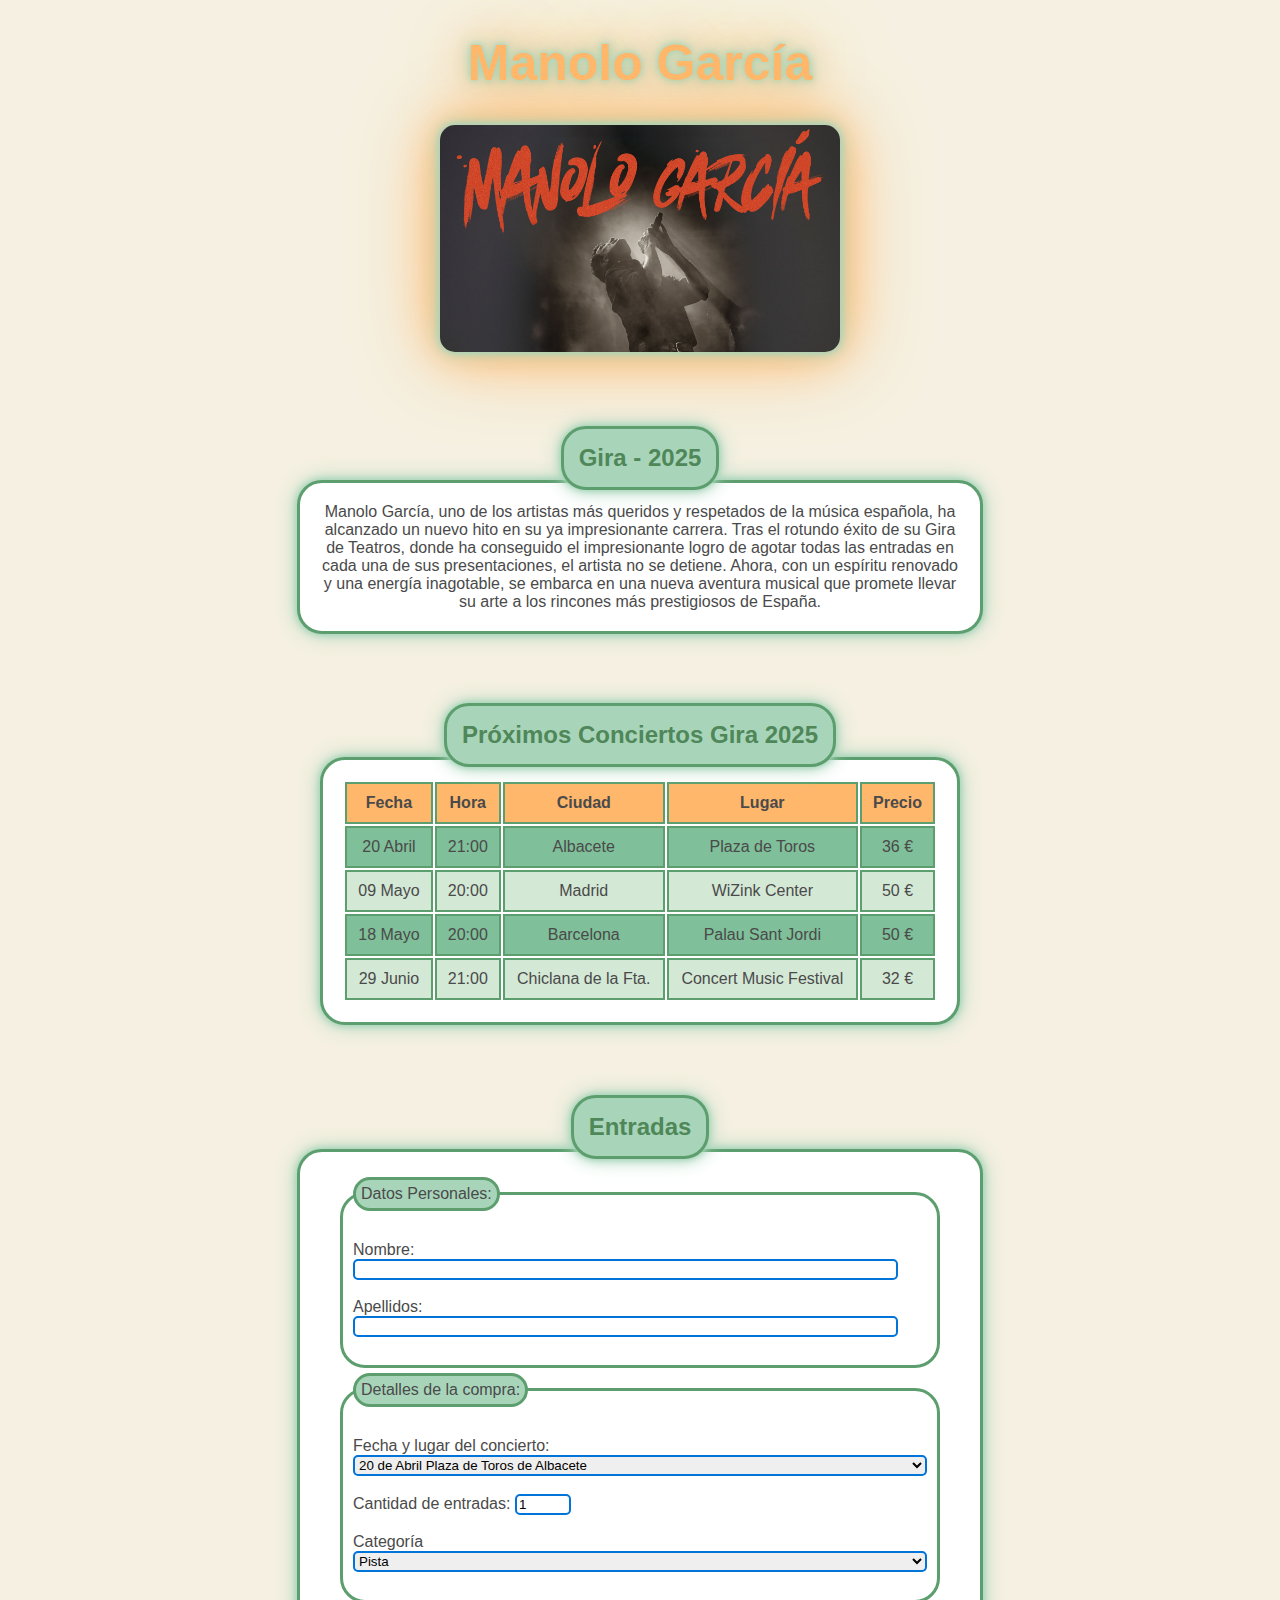
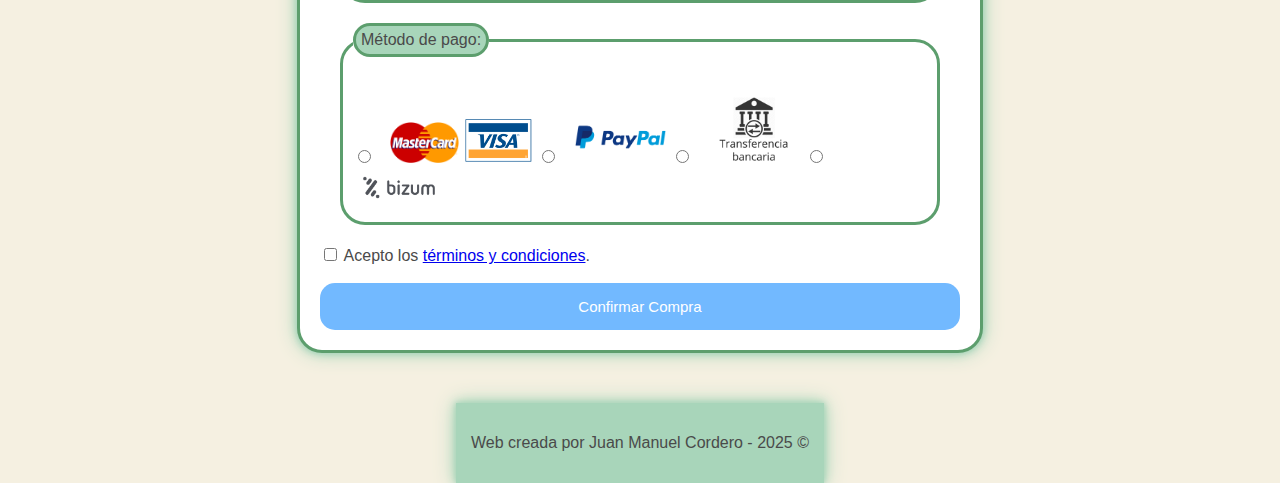
<file: PAC_DESARROLLO_CorderoGanforninaJuanManuel/index.html>
<!DOCTYPE html>
<html lang="es">
<head>
	<meta charset="UTF-8">
	<meta name="viewport" content="width=device-width, initial-scale=1.0">
	<title>Conciertos Manolo García</title>
	<link rel="stylesheet" href="./css/styles.css">
	<script src="./js/script.js" defer></script> <!-- defer es para no bloquear la carga  de la página -->
</head>
<body>
	<header>
		<h1>Manolo García</h1>
		<img class="hero" src="./img/principal.jpeg" style="max-width: 400px; height: auto;" alt="Gira Manolo García">
	</header>
	
	<h2>Gira - 2025</h2>
	<p class="description">
	Manolo García, uno de los artistas más queridos y respetados de la música española,
	ha alcanzado un nuevo hito en su ya impresionante carrera. 
	Tras el rotundo éxito de su Gira de Teatros, donde ha conseguido el impresionante 
	logro de agotar todas las entradas en cada una de sus presentaciones, 
	el artista no se detiene. Ahora, con un espíritu renovado y una energía inagotable, 
	se embarca en una nueva aventura musical que promete llevar su arte a los rincones más prestigiosos de España.
	</p>
	
	<h2>Próximos Conciertos Gira 2025</h2>
	<table class="concerts">
		<tr>
			<th>Fecha</th>
			<th>Hora</th>
			<th>Ciudad</th>
			<th>Lugar</th>
			<th>Precio</th>
		</tr>
		<tr>
			<td>20 Abril</td>
			<td>21:00</td>
			<td>Albacete</td>
			<td>Plaza de Toros</td>
			<td>36 €</td>
		</tr>
		<tr>
			<td>09 Mayo</td>
			<td>20:00</td>
			<td>Madrid</td>
			<td>WiZink Center</td>
			<td>50 €</td>
		</tr>
		<tr>
			<td>18 Mayo</td>
			<td>20:00</td>
			<td>Barcelona</td>
			<td>Palau Sant Jordi</td>
			<td>50 €</td>
		</tr>
		<tr>
			<td>29 Junio</td>
			<td>21:00</td>
			<td>Chiclana de la Fta.</td>
			<td>Concert Music Festival</td>
			<td>32 €</td>
		</tr>		
	</table>

	<h2>Entradas</h2>
	<div class="formulary">
		<form action="./confirmacion.html" method="get"> <!-- action donde se va a enviar la info del formulario, method como se emviará-->
		<!-- Datos Personales -->
		<div class="formcontain">
			<legend>Datos Personales:</legend>
			<label for="name">Nombre:</label> <!-- for para asociar la entrada especifica (esta debe de coincidir en su id) -->
			<input type="text" id="name" name="name" required><br><br>
			<label for="surname">Apellidos:</label>
			<input type="text" id="surname" name="surname" required><br><br>
		</div>
		<!-- Detalles Compra -->
		<div class="formcontain">
			<legend>Detalles de la compra:</legend>
		<!-- Fecha Concierto -->
			<label for="date_spot">Fecha y lugar del concierto:</label>
			<select id="date_spot" name="date_spot"> <!-- Aqui no necesito poner "required" porque sale una ubicación por defecto-->
				<option value="Albacete, Plaza de Toros">20 de Abril Plaza de Toros de Albacete</option>
				<option value="Madrid, WiZink Center">9 de Mayo WiZink Center de Madrid</option>
				<option value="Barcelona, Palau Sant Jordi">18 de Mayo Palau Sant Jordi de Barcelona Center de Madrid</option>
				<option value="Chiclana, Concert Music Festival">29 de Junio Concert Music Festival de Chiclana de la Frontera</option>
			</select><br><br>
		<!-- Num. entradas -->
			<label for="number">Cantidad de entradas:</label>
			<input type="number" id="cantidad" name="cantidad" min="1" max="10" value="1"><br><br> <!-- Aqui no necesito poner "required" porque exijo que la minima sea 1-->
			
		<!-- Categoría Entrada -->
			<label for="categoria">Categoría</label> <!-- Aqui no necesito poner "required" porque sale una opcion por defecto-->
			<select id="categoria" name="categoria">
				<option value="Pista">Pista</option>
				<option value="Palco">Palco</option>
				<option value="VIP">VIP</option>
				<option value="Mesa Restaurante">Mesa Restaurante</option>
			</select><br><br>
			
		</div>

		<!-- Metodo de pago -->
		<fieldset class="formcontain">
			<legend>Método de pago:</legend>
			<label for="tarjeta">					
				<input type="radio" id="tarjeta" name="pago" value="Tarjeta"> <!-- name="" es necesario para enviar datos del formulario -->
				<img class="master" src="./img/master.png" style="width: 12%; height: auto;" alt="Mastercard">
				<img class="visa" src="./img/visa.png" style="width: 12%; height: auto;" alt="Visa">   </label>
			<label for="paypal">
				<input type="radio" id="paypal" name="pago" value="Paypal">
				<img class="paypal" src="./img/paypal.png" style="width: 16%; height: auto;" alt="Paypal">   </label>
			<label for="transferencia">
				<input type="radio" id="transferencia" name="pago" value="Transferencia">
				<img class="transfer" src="./img/transferencia.png" style="width: 16%; height: auto;" alt="Transferencia">   </label>
			<label for="bizum">
				<input type="radio" id="bizum" name="pago" value="Bizum">
				<img class="bizum" src="./img/bizum.png" style="max-width: 16%; height: auto;" alt="Bizum">   </label>
		</fieldset>
			<!-- Checkbox para aceptar términos y condiciones -->
		<label for="terminos">
			<input type="checkbox" id="terminos" name="terminos" required> Acepto los <a href="#">términos y condiciones</a>.
		</label><br><br>
		
		<!-- Botón de envío -->
		
		<input type="submit" value="Confirmar Compra">
		
		</form>
	</div>
	<footer>
		<p>Web creada por Juan Manuel Cordero - 2025 &copy;</p>
	</footer>

</body>
</html>
</file>
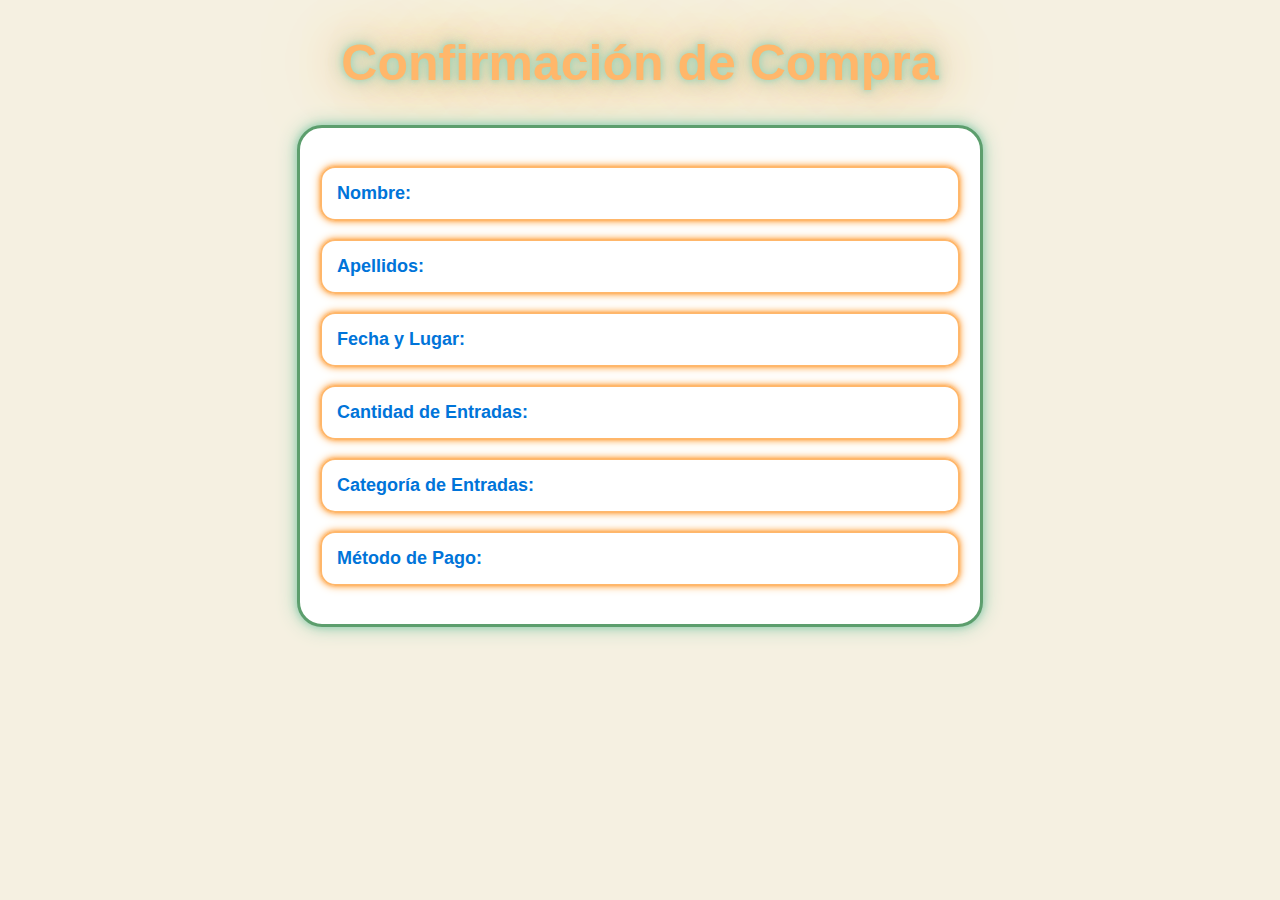
<file: PAC_DESARROLLO_CorderoGanforninaJuanManuel/confirmacion.html>
<!DOCTYPE html>
<html lang="es">
<head>
	<meta charset="UTF-8">
	<meta name="viewport" content="width=device-width", initial-scale=1.0">
	<title>Confirmación de compra</title>
	<link rel="stylesheet" href="./css/confstyles.css">
	<script src="./js/script.js" defer></script>
</head>
<body>

<h1>Confirmación de Compra</h1>
<div>
	<p>Nombre: <span id="nombre"></span></p>
	<p>Apellidos: <span id="apellidos"></span></p>
	<p>Fecha y Lugar: <span id="fechaLugar"></span></p>
	<p>Cantidad de Entradas: <span id="cantidad"></span></p>
	<p>Categoría de Entradas: <span id="categoria"></span></p>
	<p>Método de Pago: <span id="metodoPago"></span></p>
</div>
<script>
    document.addEventListener("DOMContentLoaded", function () {
        // Recuperar datos de sessionStorage
        document.getElementById("nombre").textContent = sessionStorage.getItem("nombre");
        document.getElementById("apellidos").textContent = sessionStorage.getItem("apellidos");
        document.getElementById("fechaLugar").textContent = sessionStorage.getItem("fechaLugar");
        document.getElementById("cantidad").textContent = sessionStorage.getItem("cantidad");
	document.getElementById("categoria").textContent = sessionStorage.getItem("categoria");
        document.getElementById("metodoPago").textContent = sessionStorage.getItem("metodoPago");
    });
</script>

</body>
</html>
</file>
<file: PAC_DESARROLLO_CorderoGanforninaJuanManuel/css/styles.css>
body {
	display: flex;
	flex-direction: column;
	justify-content: center;
	align-items: center;
	margin: 0 auto;
	background-color: #F5F0E1;
	color: #4A4A4A;
	font-family: 'Calibri', sans-serif;
}

h1 {
	font-family: 'Verdana', sans-serif;
	font-size: 50px;
    font-weight: bold;
    color: #FFB76B;
    text-shadow: 0 0 5px #A8D5BA, 0 0 10px #A8D5BA, 0 0 20px #A8D5BA, 0 0 40px #FFB76B, 0 0 80px #FFB76B;
}

header {
	text-align: center;
	align-items: center;
	margin: 0 auto;
}

h2 {
	font-family: 'Verdana', sans-serif;
	color: #4F8759;
	text-align: center;
	align-items: center;
	padding: 15px;
	background-color: #A8D5BA;
	border: solid 3px #5C9E6D;
	box-shadow: 0 0 5px #A8D5BA, 0 0 10px #A8D5BA, 0 0 20px #A8D5BA;
	border-radius: 25px;
	margin-bottom: -10px;
	position: relative;
	z-index: 10;
}

.hero {
  max-width: 100%;
  height: auto;
  border-radius: 15px;
  box-shadow: 0 0 5px #A8D5BA, 0 0 10px #A8D5BA, 0 0 20px #A8D5BA, 0 0 40px #FFB76B, 0 0 80px #FFB76B;
  margin-bottom: 50px;
}

.description {
	text-align: center;
	align-items: center;
	margin: 0 auto;
	max-width: 50%;
	margin-bottom: 50px;
	background-color: white;
	padding: 20px;
	border: solid 3px #5C9E6D;
	border-radius: 25px;
	position: relative;
    box-shadow: 0 0 5px #A8D5BA, 0 0 10px #A8D5BA, 0 0 20px #A8D5BA;
}

.concerts {
	text-align: center;
	align-items: center;
	margin: 0 auto;
	margin-bottom: 50px;
	background-color: white;
	padding: 20px;
	border: solid 3px #5C9E6D;
	border-radius: 25px;
	position: relative;
	width: 50%;
    box-shadow: 0 0 5px #A8D5BA, 0 0 10px #A8D5BA, 0 0 20px #A8D5BA;
}

th, td {
  border: 2px solid #5C9E6D;
  padding: 10px;
  text-align: center;
}

th {
	background-color: #FFB76B;
}

.concerts tr:nth-child(odd) {
    background-color: #D4E8D6;
}

.concerts tr:nth-child(even) {
    background-color: #7FBF99;
}

select {
    width: 100%;
    box-sizing: border-box;
	border-radius: 5px;
    border: 2px solid #0074D9;
}

input[type="number"] {
    border-radius: 5px;
    border: 2px solid #0074D9;
}

.formulary {
	width: 50%;
	margin: 0 auto;
	background-color: white;
	padding: 20px;
	border: solid 3px #5C9E6D;
	border-radius: 25px;
	margin-bottom: 50px;
	position: relative;
    box-shadow: 0 0 5px #A8D5BA, 0 0 10px #A8D5BA, 0 0 20px #A8D5BA;
}

legend {
	margin-top: -28px;
	margin-bottom: 30px;
	border: solid 3px #5C9E6D;
	border-radius: 25px;
	width: fit-content;
	z-index: 10;
	background-color: #A8D5BA;
	padding: 5px;
}

.formcontain {
	border: solid 3px #5C9E6D;
	border-radius: 25px;
	margin: 20px;
	padding: 10px;
}

input[type="submit"] {
    background-color: #72B9FF;
    color: white;
    padding: 15px 20px;
    border: none;
    border-radius: 15px;
    cursor: pointer;
    width: 100%;
    font-size: 15px;
    transition: background-color 0.3s ease;
}

input[type="submit"]:hover {
    background-color: #1D5D8C;
}

input[type="text"] {
    width: 95%;
    border-radius: 5px;
    border: 2px solid #0074D9;
    box-sizing: border-box;
}

input[type="radio"] {
    margin-right: 15px;
}

footer {
    text-align: center;
    padding: 15px;
    background-color: #A8D5BA;
    box-shadow: 0 0 5px #A8D5BA, 0 0 10px #A8D5BA, 0 0 20px #A8D5BA;
    font-family: 'Calibri', sans-serif;
	font-style: bold;
    color: #4A4A4A;
}
</file>
<file: PAC_DESARROLLO_CorderoGanforninaJuanManuel/css/confstyles.css>
body {
	display: flex;
	flex-direction: column;
	justify-content: center;
	align-items: center;
	margin: 0 auto;
	background-color: #F5F0E1;
	color: #4A4A4A;
	font-family: 'Calibri', sans-serif;
}

h1 {
	font-family: 'Verdana', sans-serif;
	font-size: 50px;
    font-weight: bold;
    color: #FFB76B;
    text-shadow: 0 0 5px #A8D5BA, 0 0 10px #A8D5BA, 0 0 20px #A8D5BA, 0 0 40px #FFB76B, 0 0 80px #FFB76B;
}

h2 {
	font-family: 'Verdana', sans-serif;
	color: #4F8759;
	text-align: center;
	padding: 15px;
	background-color: #A8D5BA;
	border: solid 3px #5C9E6D;
	box-shadow: 0 0 5px #A8D5BA, 0 0 10px #A8D5BA, 0 0 20px #A8D5BA;
	border-radius: 25px;
	margin-bottom: 20px;
}

div {
	background-color: white;
	padding: 20px;
	border: solid 3px #5C9E6D;
	border-radius: 25px;
	box-shadow: 0 0 5px #A8D5BA, 0 0 10px #A8D5BA, 0 0 20px #A8D5BA;
	width: 50%;
}

p {
	display: flex;
	justify-content: space-between;
	font-size: 18px;
	color: #0074D9;
	font-weight: bold;
	border: 2px solid #FFB76B;
	border-radius: 15px;
	padding: 15px;
	box-shadow: 0 0 2px #FFB76B, 0 0 5px #FFB76B, 0 0 10px #FFB76B;
}

span {
	font-size: 18px;
	color: #4A4A4A;
}
</file>
